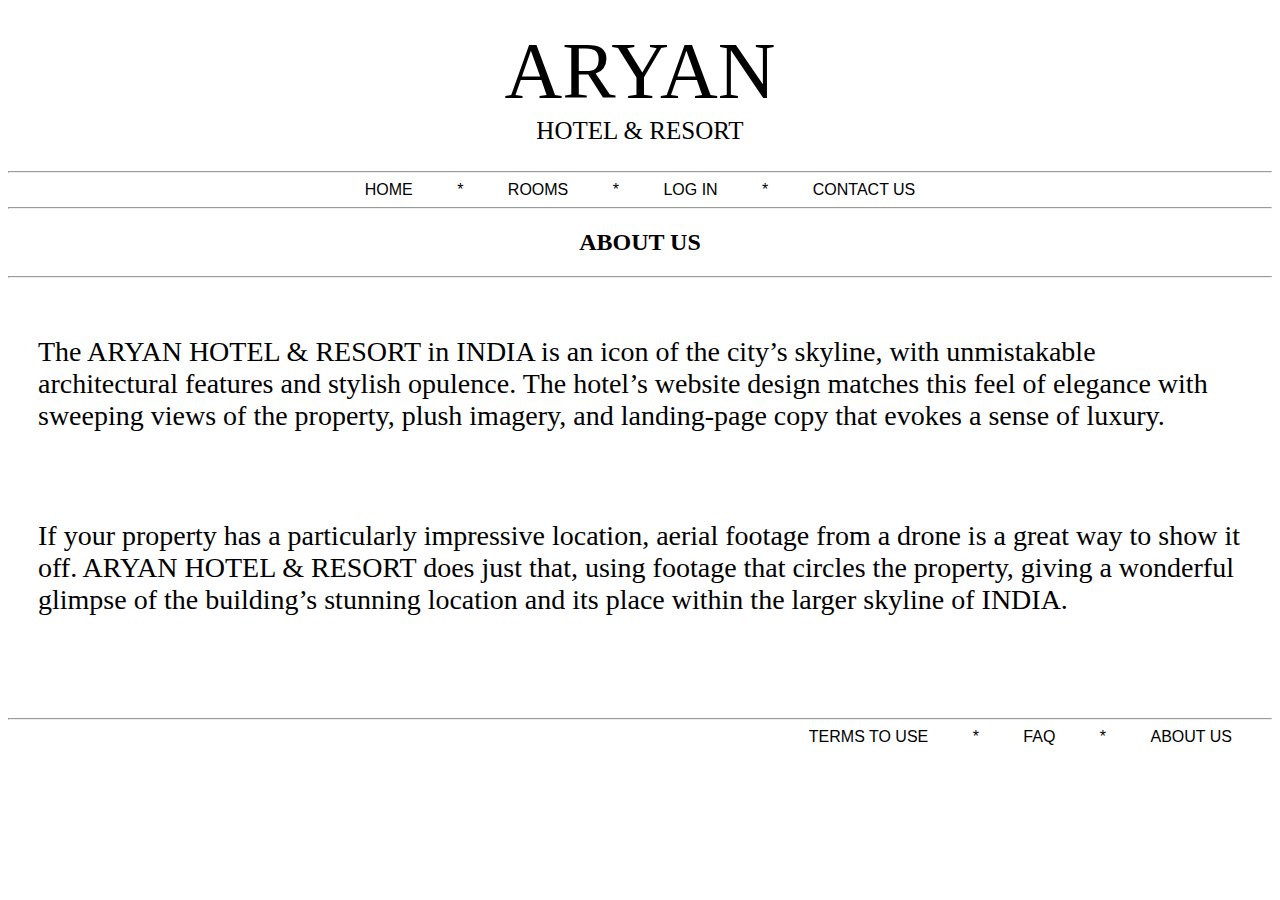
<file: about.html>
<!DOCTYPE html>
<html lang="en">
   <head>
       <meta charset="UTF-8">
       <meta http-equiv="X-UA-Compatible" content="IE=edge">
       <meta name="viewport" content="width=device-width, initial-scale=1.0">
       <title>ARYAN  HOTEL & RESORT </title>
       <link rel="stylesheet" href="index.css">
   </head>
    <body>
        <br>
        <div class="p">
            <span class="d">
                ARYAN
            </span>
            <br>
            <span class="l">
                HOTEL & RESORT
            </span>
        </div>
        <br>
        <hr>
        <div class="na">
            <nav>
                <a href="index.html">HOME</a>  *
                <a href="room.html">ROOMS</a>  *
                <a href="login.html">LOG IN</a>  *
                <a href="contact.html">CONTACT US</a>  
            </nav>
        </div>
        <hr>
        <h2 style="text-align: center;">
            ABOUT US
        </h2>
        <hr>
        <p style="font-size: 28px; padding: 30px;">
            The ARYAN HOTEL & RESORT in INDIA is an icon of the city’s skyline, with unmistakable architectural features and stylish opulence. The hotel’s website design matches this feel of elegance with sweeping views of the property, plush imagery, and landing-page copy that evokes a sense of luxury.
        </p>
        <p style="font-size: 28px; padding: 30px;">
            If your property has a particularly impressive location, aerial footage from a drone is a great way to show it off. ARYAN HOTEL & RESORT does just that, using footage that circles the property, giving a wonderful glimpse of the building’s stunning location and its place within the larger skyline of INDIA.
        </p>
        <br>
        <br>
        <hr>
        <div class="foot">
            <footer>
                <a href="#">TERMS TO USE</a>  *
                <a href="contact.html">FAQ</a>  *
                <a href="about.html">ABOUT US</a>
            </footer>
        </div>

    </body>
</html>
</file>
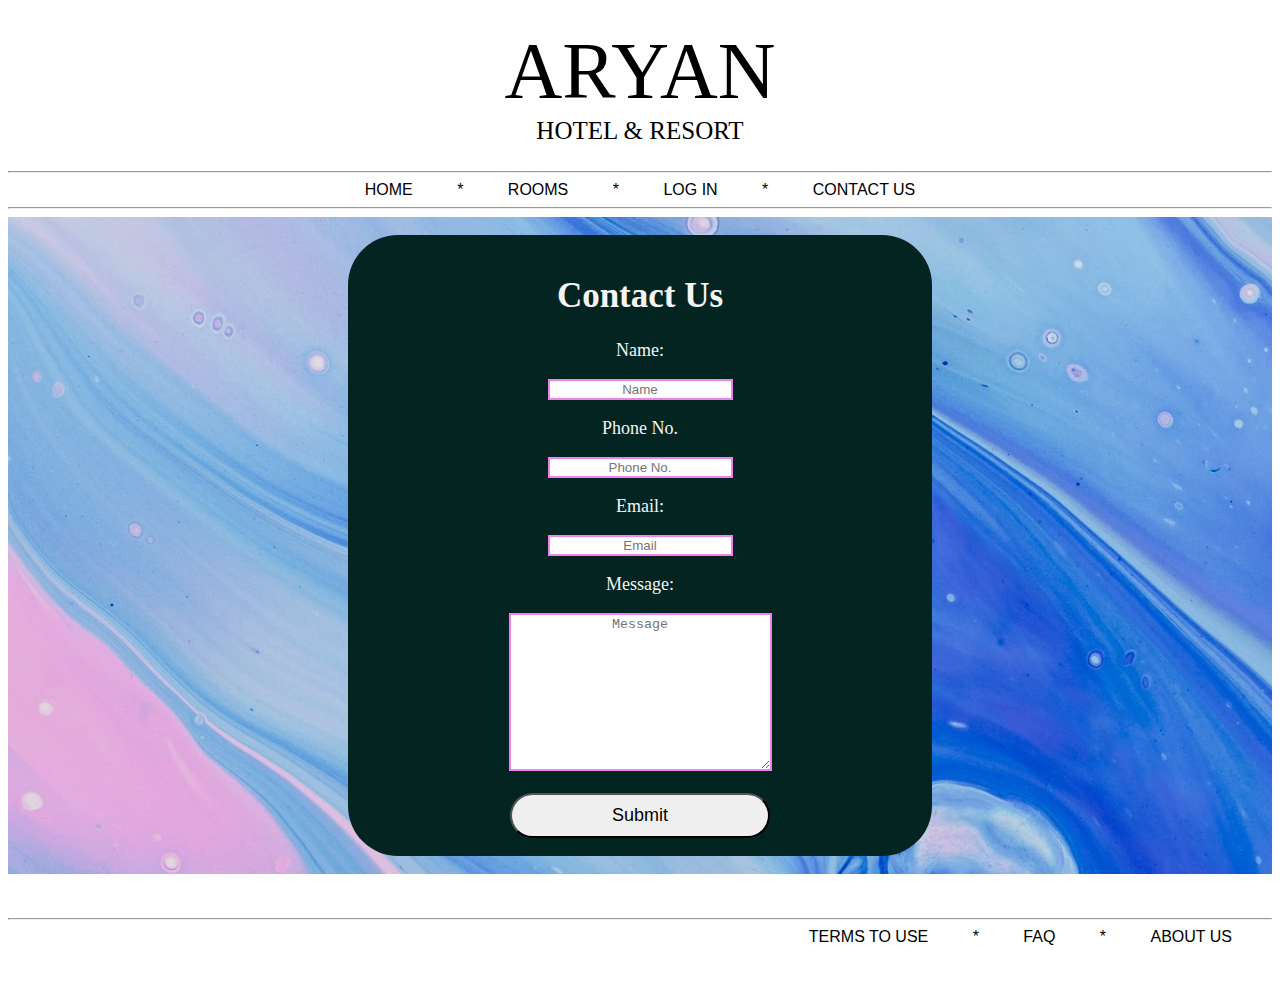
<file: contact.html>
<!DOCTYPE html>
<html lang="en">
   <head>
       <meta charset="UTF-8">
       <meta http-equiv="X-UA-Compatible" content="IE=edge">
       <meta name="viewport" content="width=device-width, initial-scale=1.0">
       <title>ARYAN  HOTEL & RESORT </title>
       <link rel="stylesheet" href="index.css">
   </head>
    <body>
        <br>
        <div class="p">
            <span class="d">
                ARYAN
            </span>
            <br>
            <span class="l">
                HOTEL & RESORT
            </span>
        </div>
        <br>
        <hr>
        <div class="na">
            <nav>
                <a href="index.html">HOME</a>  *
                <a href="room.html">ROOMS</a>  *
                <a href="login.html">LOG IN</a>  *
                <a href="contact.html">CONTACT US</a>  
            </nav>
        </div>
        <hr>
        <div class="log" style="background-image: url(contact.jpg);">
            <br>
             <form action="" method="get" style="text-align: center; background-color: rgb(4, 36, 33); border-radius: 50px; margin-left: 340px; margin-right: 340px;">
                <br>
                 <h1 style="color: whitesmoke;">
                     Contact Us
                 </h1>
                 <p style="font-size: 18px; color: whitesmoke;">
                     Name:
                 </p>
                 <input type="Name" placeholder="Name" style="text-align: center; border: violet 2px solid; color: darkorchid;" >
                 <p style="font-size: 18px; color: whitesmoke;">
                     Phone No.
                 </p>
                 <input type="phone" placeholder="Phone No." style="text-align: center; border: violet 2px solid; color: darkorchid;">
                 <p style="font-size: 18px; color: whitesmoke;">
                     Email:
                 </p>
                 <input type="Email" placeholder="Email" style="text-align: center; border: violet 2px solid; color: darkorchid;">
                 <p style="font-size: 18px; color: whitesmoke;">
                     Message:
                 </p>
                 <textarea style="text-align: center; border: violet 2px solid; color: darkorchid;" placeholder="Message" name="Message" id="" cols="30" rows="10"></textarea>
                 <br>
                 <br>
                 <button type="submit"  style="padding-left:100px; padding-right: 100px; padding-top: 10px; padding-bottom: 10px; border-radius: 50px;" >
                  <span style="font-size: 18px;">
                      Submit
                  </span>
                 </button>
                 <br>
                 <br>
             </form>
             <br>
         </div>
         <br>
         <br>
         <hr>
         <div class="foot">
             <footer>
                 <a href="#">TERMS TO USE</a>  *
                 <a href="contact.html">FAQ</a>  *
                 <a href="about.html">ABOUT US</a>
             </footer>
         </div>
    </body>
</html>
</file>
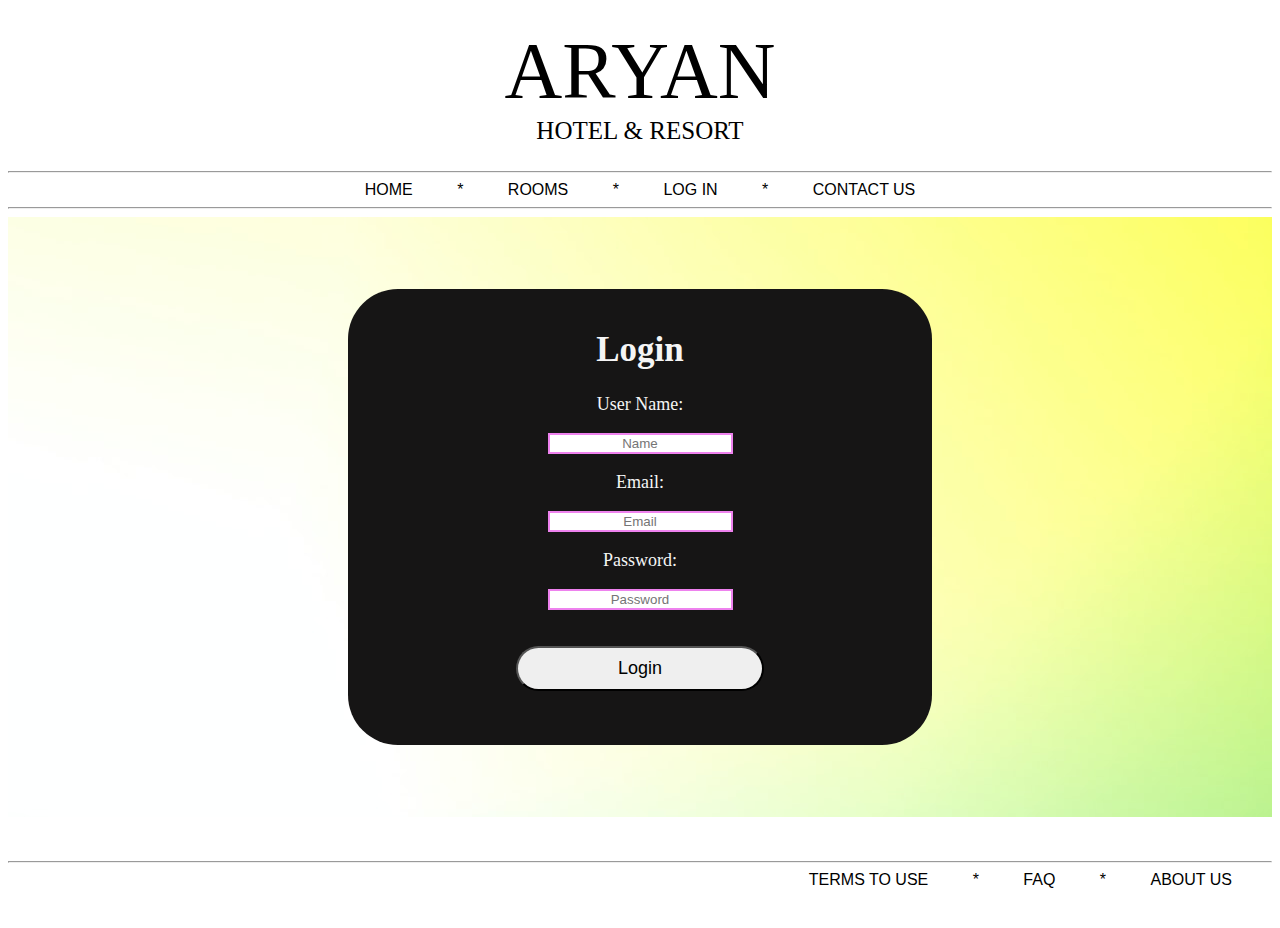
<file: login.html>
<!DOCTYPE html>
<html lang="en">
   <head>
       <meta charset="UTF-8">
       <meta http-equiv="X-UA-Compatible" content="IE=edge">
       <meta name="viewport" content="width=device-width, initial-scale=1.0">
       <title>ARYAN  HOTEL & RESORT </title>
       <link rel="stylesheet" href="index.css">
   </head>
    <body>
        <br>
        <div class="p">
            <span class="d">
                ARYAN
            </span>
            <br>
            <span class="l">
                HOTEL & RESORT
            </span>
        </div>
        <br>
        <hr>
        <div class="na">
            <nav>
                <a href="index.html">HOME</a>  *
                <a href="room.html">ROOMS</a>  *
                <a href="login.html">LOG IN</a>  *
                <a href="contact.html">CONTACT US</a>  
            </nav>
        </div>
        <hr>
         <div class="log" style="background-image: url(login.jpg);">
            <br><br>
            <br><br>
             <form action="" method="get" style="text-align: center; background-color: rgb(22, 21, 21); border-radius: 50px; margin-left: 340px; margin-right: 340px;">
                <br>
                 <h1 style="color: whitesmoke;">
                     Login
                 </h1>
                 <p style="font-size: 18px; color: whitesmoke;">
                    User Name:
                 </p>
                 <input type="Name" placeholder="Name" style="text-align: center; border: violet 2px solid; color: darkorchid;" >
                 <p style="font-size: 18px; color: whitesmoke;">
                     Email:
                 </p>
                 <input type="Email" placeholder="Email" style="text-align: center; border: violet 2px solid; color: darkorchid;">
                 <p style="font-size: 18px; color: whitesmoke;">
                     Password:
                 </p>
                 <input type="password" placeholder="Password" style="text-align: center; border: violet 2px solid; color: darkorchid;">
                 <br>
                 <br> <br>
                 <button type="submit"  style="padding-left:100px; padding-right: 100px; padding-top: 10px; padding-bottom: 10px; border-radius: 50px;" >
                  <span style="font-size: 18px;">
                      Login
                  </span>
                 </button>
                 <br><br>
                 <br><br>
             </form>
             <br><br>
            <br><br>
         </div>
         <br>
         <br>
         <hr>
         <div class="foot">
             <footer>
                 <a href="#">TERMS TO USE</a>  *
                 <a href="contact.html">FAQ</a>  *
                 <a href="about.html">ABOUT US</a>
             </footer>
         </div>
    </body>
</html>
</file>
<file: index.css>
*{
    box-sizing: border-box;
}
body{
    font-family: 'Times New Roman', Times, serif;
}
.p{
    text-align: center;
}
.p span.d{
    font-size: 80px;
}
.p span.l{
    font-size: 25px;
}
.na{
    font-family: -apple-system, BlinkMacSystemFont, 'Segoe UI', Roboto, Oxygen, Ubuntu, Cantarell, 'Open Sans', 'Helvetica Neue', sans-serif;
    text-align: center;
}
a{
    padding: 40px;
    text-decoration: none;
    color: black;
}
.o{
    background-image: url(hotel1.jpg);
    background-position: left top;
    background-repeat: no-repeat;
    background-size: cover;
    background-attachment: scroll;
}
.o{
    text-align: center;

    
}
.o span.i{
    font-size: 30px;
    color: yellow;
}
.o span.u{
    font-size: 80px;
    color: rgb(255, 255, 255);
}

h1{
    font-size: 35px;
    text-align: center;
}
.gall{
    text-align: center;
}

.our{
    font-size: 30px;
}
.owner{
    text-align: center;
    font-family: -apple-system, BlinkMacSystemFont, 'Segoe UI', Roboto, Oxygen, Ubuntu, Cantarell, 'Open Sans', 'Helvetica Neue', sans-serif;
}
.handle{
    text-align: center;
    font-family: -apple-system, BlinkMacSystemFont, 'Segoe UI', Roboto, Oxygen, Ubuntu, Cantarell, 'Open Sans', 'Helvetica Neue', sans-serif;
}
.handle a{
    padding: 10px;
}
.foot{
    text-align: right;
    font-family: -apple-system, BlinkMacSystemFont, 'Segoe UI', Roboto, Oxygen, Ubuntu, Cantarell, 'Open Sans', 'Helvetica Neue', sans-serif;
}
</file>
